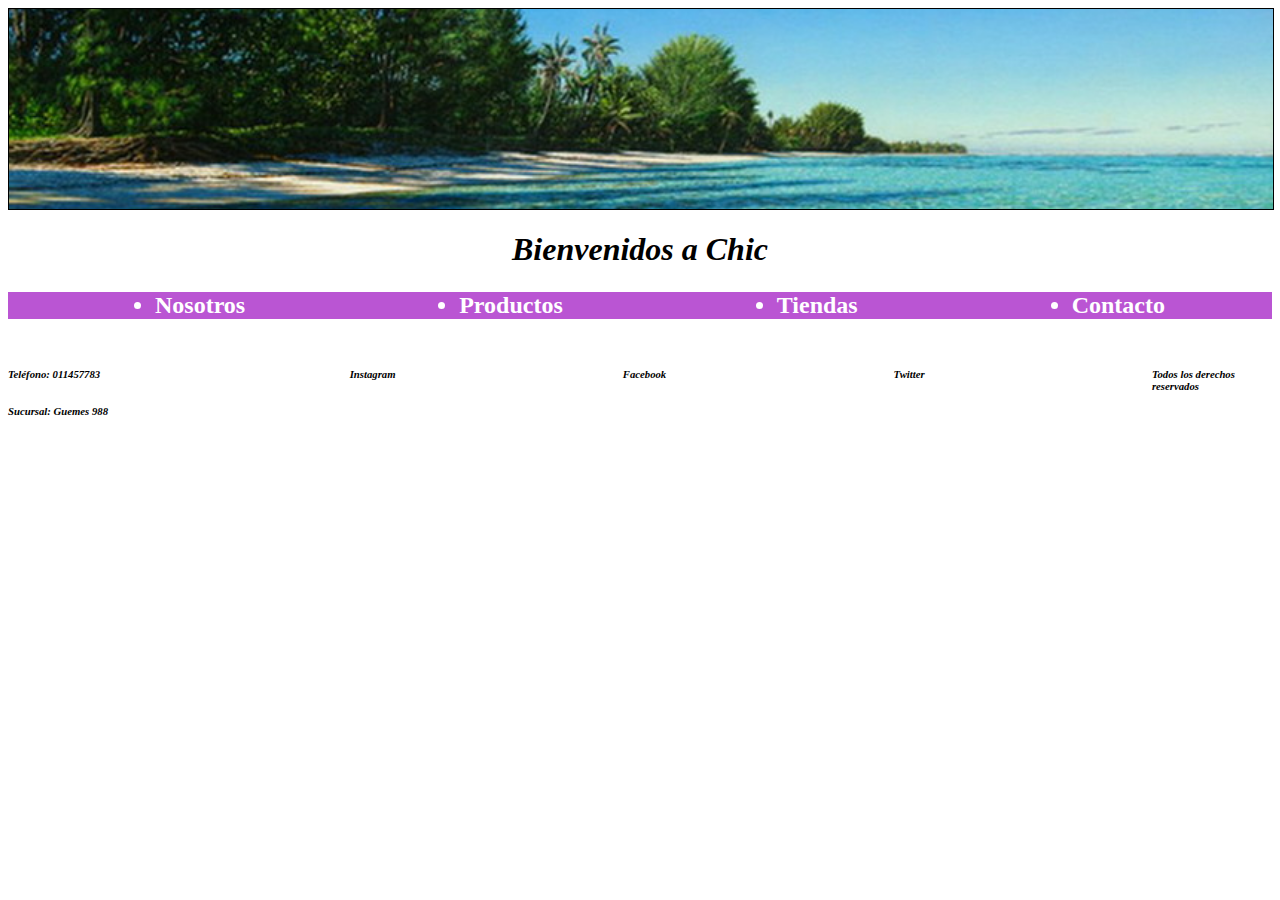
<file: index.html>
<!DOCTYPE html>
<html lang="en">

<head>
    <meta charset="UTF-8" />
    <meta http-equiv="X-UA-Compatible" content="IE=edge" />
    <meta name="viewport" content="width=, initial-scale=1.0" />
    <link rel="stylesheet" href="styles.css" />
    <title>Home - Chic</title>
</head>

<body>
    <header>
        <div class="contenedor-imagen">
            <img class="banner" src="img/imagenp4.jfif" />
        </div>
        <h1>Bienvenidos a Chic</h1>
        <nav class="nav-inicio">
            <ul>
                <li>
                    <a href="pages/nosotros.html">Nosotros</a>
                </li>
                <li>
                    <a href="pages/productos.html">Productos</a>
                </li>
                <li>
                    <a href="pages/productos.html">Tiendas</a>
                </li>
                <li>
                    <a href="pages/contacto.html">Contacto</a>
                </li>
            </ul>
        </nav>
    </header>

    <main>
        <a href="pages/productos.html"> </a>
    </main>

    <footer>
        <div class="telefonoSucursal">
            <h6>Teléfono: 011457783</h6>
            <h6>Sucursal: Guemes 988</h6>
        </div>
        <div class="redessociales">
            <h6>Instagram</h6>
            <h6>Facebook</h6>
            <h6>Twitter</h6>
        </div>
        <h6>Todos los derechos reservados</h6>
    </footer>
</body>

</html>
</file>
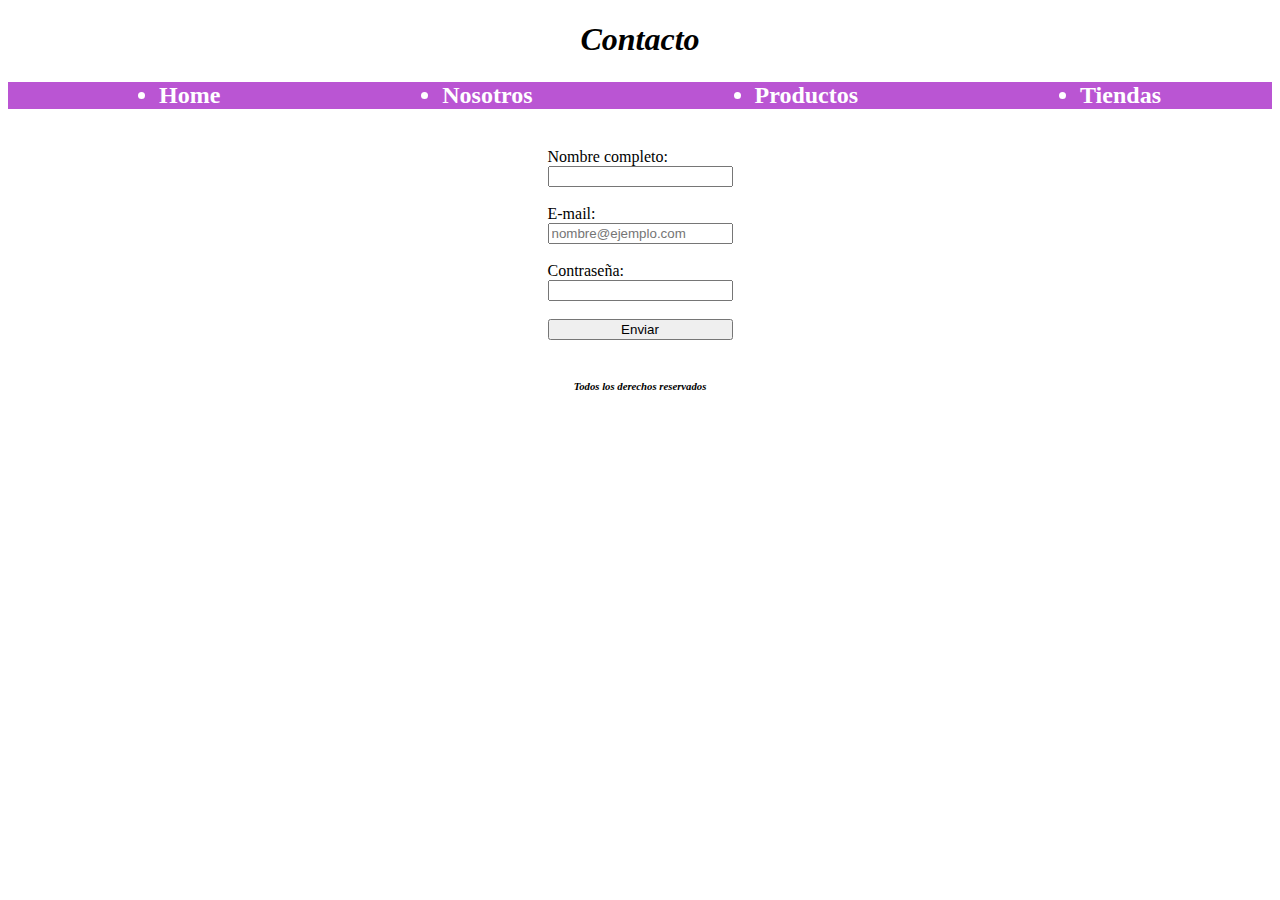
<file: pages/contacto.html>
<!DOCTYPE html>
<html lang="en">

<head>
    <meta charset="UTF-8" />
    <meta http-equiv="X-UA-Compatible" content="IE=edge" />
    <meta name="viewport" content="width=device-width, initial-scale=1.0" />
    <link rel="stylesheet" href="../styles.css" />
    <title>Contacto - Chic</title>
</head>

<body>
    <header>
        <h1>Contacto</h1>
        <nav>
            <ul>
                <li>
                    <a href="../index.html">Home</a>
                </li>
                <li>
                    <a href="nosotros.html">Nosotros</a>
                </li>
                <li>
                    <a href="productos.html">Productos</a>
                </li>
                <li>
                    <a href="tiendas.html">Tiendas</a>
                </li>
            </ul>
        </nav>
    </header>

    <main>
        <form action="" class="formulario_contacto">
            <label for="nombre_completo">Nombre completo:</label>
            <input type="text" name="nombre_completo" />
            <br />
            <label for="nombre_completo">E-mail:</label>
            <input type="email" name="correo" placeholder="nombre@ejemplo.com" />
            <br />
            <label for="contraseña">Contraseña:</label>
            <input type="password" name="contraseña" />
            <br />
            <button type="submit">Enviar</button>
        </form>
    </main>

    <footer>
        <h6>Todos los derechos reservados</h6>
    </footer>
</body>

</html>
</file>
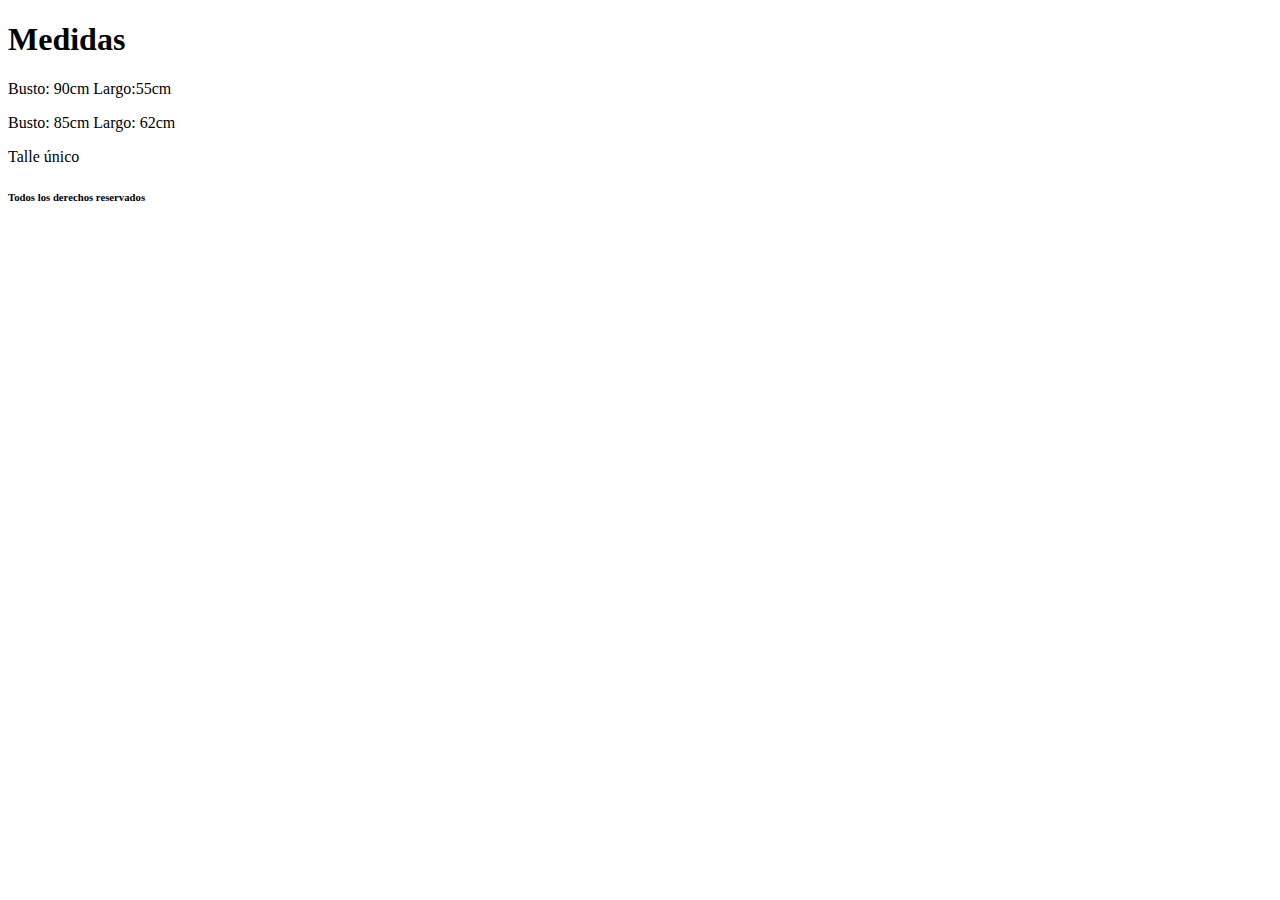
<file: pages/medidas.html>
<!DOCTYPE html>
<html lang="en">

<head>
    <meta charset="UTF-8" />
    <meta http-equiv="X-UA-Compatible" content="IE=edge" />
    <meta name="viewport" content="width=device-width, initial-scale=1.0" />
    <title>Document</title>
</head>

<body>
    <header>
        <h1>Medidas</h1>
    </header>
    <main>
        <div class="camperamedidas">
            <p>Busto: 90cm Largo:55cm</p>
        </div>
        <div class="vestidomedidas">
            <p>Busto: 85cm Largo: 62cm</p>
        </div>
        <div class="blusamedidas">
            <p>Talle único</p>
        </div>
    </main>
    <footer>
        <h6>Todos los derechos reservados</h6>
    </footer>
</body>

</html>
</file>
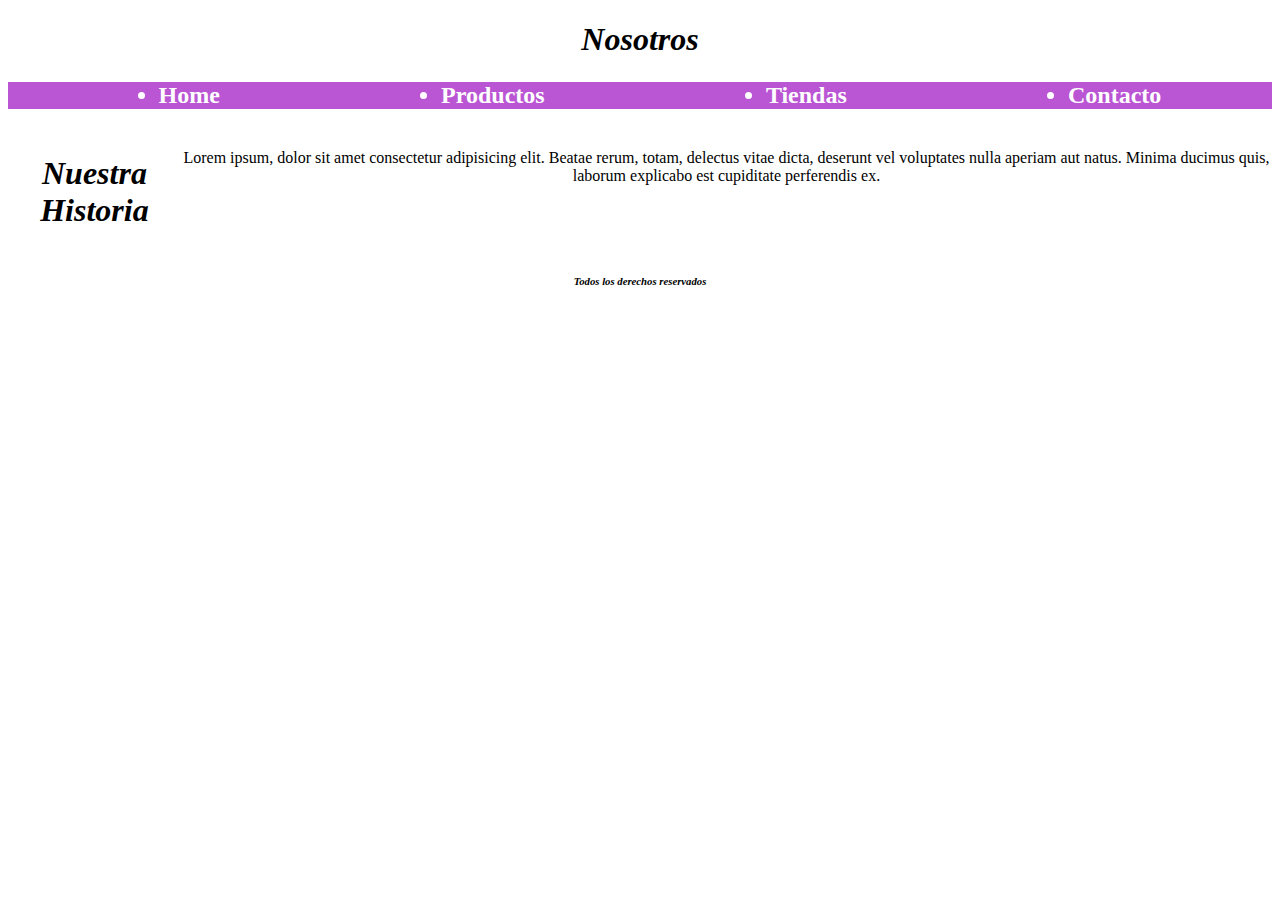
<file: pages/nosotros.html>
<!DOCTYPE html>
<html lang="en">

<head>
    <meta charset="UTF-8" />
    <meta http-equiv="X-UA-Compatible" content="IE=edge" />
    <meta name="viewport" content="width=device-width, initial-scale=1.0" />
    <link rel="stylesheet" href="../styles.css" />
    <title>Nuestra Historia - Chic</title>
</head>

<body>
    <header>
        <h1>Nosotros</h1>
        <nav>
            <ul>
                <li>
                    <a href="../index.html">Home</a>
                </li>
                <li>
                    <a href="productos.html">Productos</a>
                </li>
                <li>
                    <a href="tiendas.html">Tiendas</a>
                </li>
                <li>
                    <a href="contacto.html">Contacto</a>
                </li>
            </ul>
        </nav>
    </header>

    <main>
        <a href="nosotros.html"> </a>
        <h1>Nuestra Historia</h1>
        <p>
            Lorem ipsum, dolor sit amet consectetur adipisicing elit. Beatae rerum, totam, delectus vitae dicta, deserunt vel voluptates nulla aperiam aut natus. Minima ducimus quis, laborum explicabo est cupiditate perferendis ex.
        </p>
    </main>

    <footer>
        <h6>Todos los derechos reservados</h6>
    </footer>
</body>

</html>
</file>
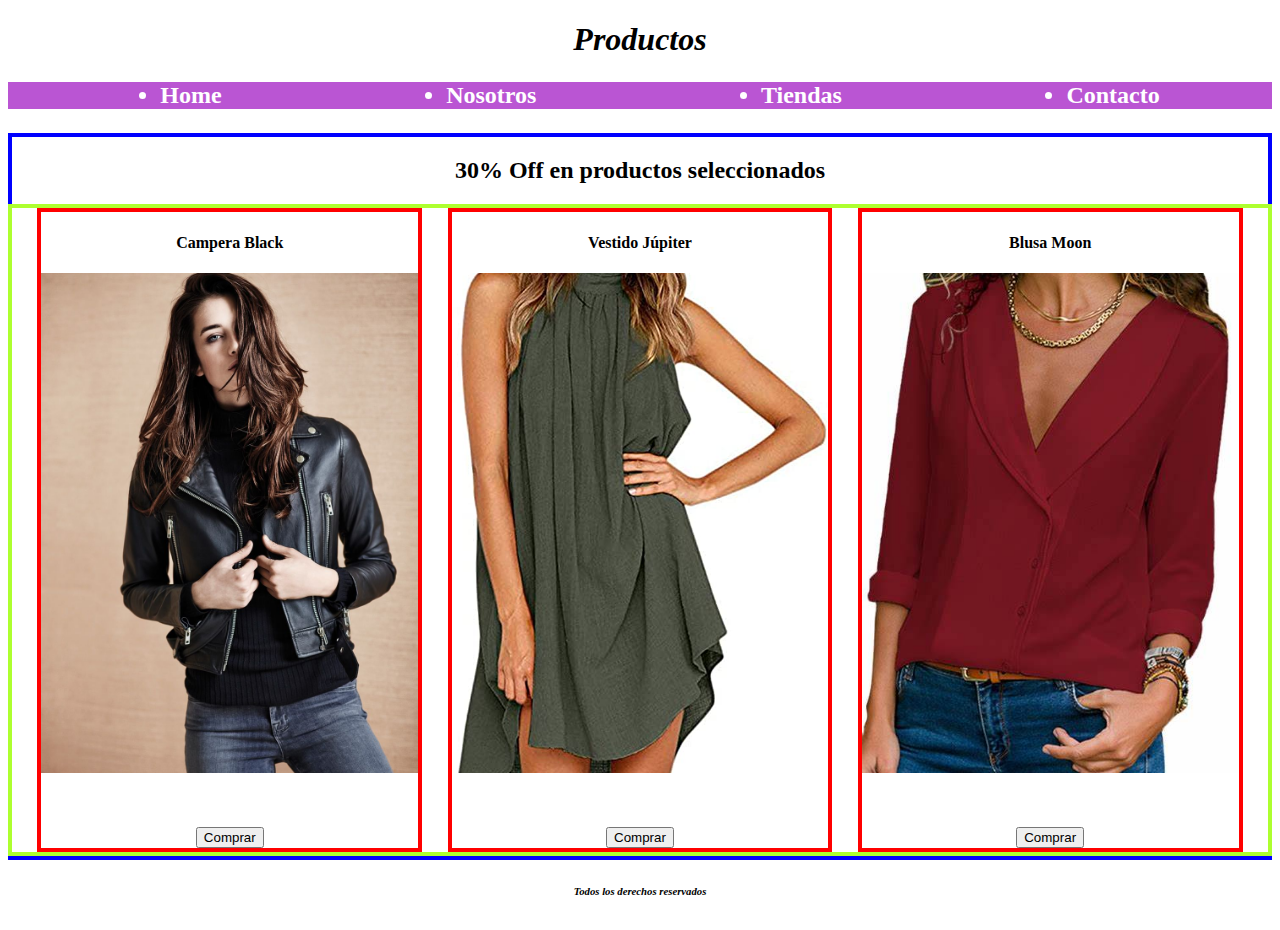
<file: pages/productos.html>
<!DOCTYPE html>
<html lang="en">

<head>
    <meta charset="UTF-8" />
    <meta http-equiv="X-UA-Compatible" content="IE=edge" />
    <meta name="viewport" content="width=device-width, initial-scale=1.0" />
    <link rel="stylesheet" href="../styles.css" />
    <title>Productos - Chic</title>
</head>

<body>
    <header>
        <h1>Productos</h1>
        <nav>
            <ul>
                <li>
                    <a href="../index.html">Home</a>
                </li>
                <li>
                    <a href="nosotros.html">Nosotros</a>
                </li>
                <li>
                    <a href="tiendas.html">Tiendas</a>
                </li>
                <li>
                    <a href="contacto.html">Contacto</a>
                </li>
            </ul>
        </nav>
    </header>

    <main>
        <div class="azul">
            <h2 class="titulo-off">30% Off en productos seleccionados</h2>
            <div class="verde">
                <div class="rojo">
                    <h4>Campera Black</h4>
                    <a href="../pages/medidas.html">
                        <img src="../img/imagenp1.jpg" alt="Chica con campera" class="imagen-ropa" />

                        <p>Descripción del producto</p>
                    </a>
                    <div class="boton">
                        <button>Comprar</button>
                    </div>
                </div>
                <div class="rojo">
                    <h4>Vestido Júpiter</h4>
                    <a href="../pages/medidas.html">
                        <img src="../img/imagenp2.jpg" alt="Chica con vestido júpiter" class="imagen-ropa" />
                        <p>Descripción del producto</p>
                    </a>
                    <div class="boton">
                        <button>Comprar</button>
                    </div>
                </div>
                <div class="rojo">
                    <h4>Blusa Moon</h4>
                    <a href="../pages/medidas.html">
                        <img src="../img/imagenp3.jfif" alt="Chica con blusa moon" class="imagen-ropa" />
                        <p>Descripción del producto</p>
                    </a>
                    <div class="boton">
                        <button>Comprar</button>
                    </div>
                </div>
            </div>
        </div>
    </main>

    <footer>
        <h6>Todos los derechos reservados</h6>
    </footer>
</body>

</html>
</file>
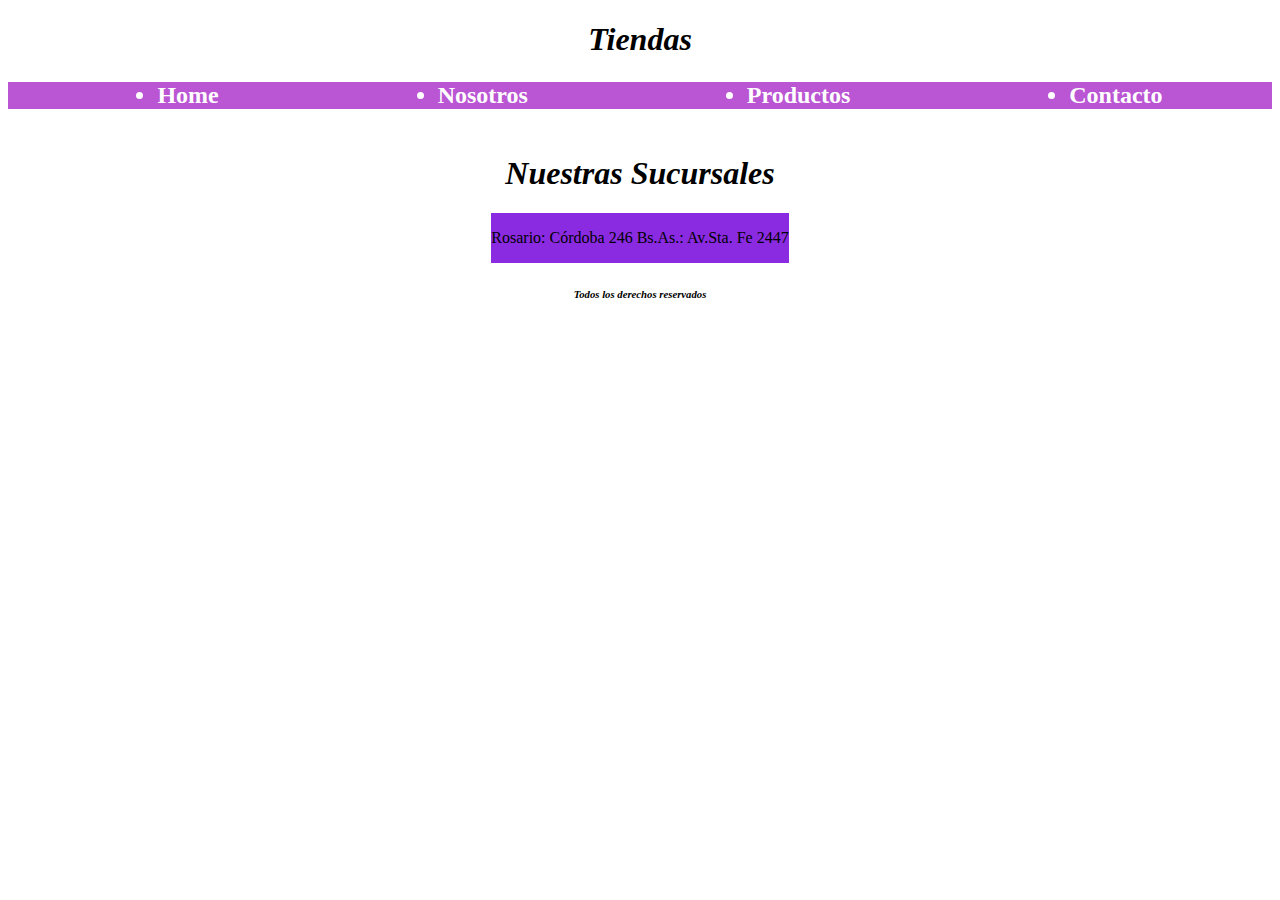
<file: pages/tiendas.html>
<!DOCTYPE html>
<html lang="en">

<head>
    <meta charset="UTF-8" />
    <meta http-equiv="X-UA-Compatible" content="IE=edge" />
    <meta name="viewport" content="width=device-width, initial-scale=1.0" />
    <link rel="stylesheet" href="../styles.css" />
    <title>Tiendas - Chic</title>
</head>

<body>
    <header>
        <h1>Tiendas</h1>
        <nav>
            <ul>
                <li>
                    <a href="../index.html">Home</a>
                </li>
                <li>
                    <a href="nosotros.html">Nosotros</a>
                </li>
                <li>
                    <a href="productos.html">Productos</a>
                </li>
                <li>
                    <a href="contacto.html">Contacto</a>
                </li>
            </ul>
        </nav>
    </header>

    <main>
        <div class="tiendas">
            <h1>Nuestras Sucursales</h1>
            <div class="direcciones">
                <p>Rosario: Córdoba 246 Bs.As.: Av.Sta. Fe 2447</p>
            </div>
        </div>
    </main>

    <footer>
        <h6>Todos los derechos reservados</h6>
    </footer>
</body>

</html>
</file>
<file: styles.css>
h1 {
    text-align: center;
    font-style: italic;
}

nav {
    background-color: mediumorchid;
}

.nav-inicio {
    background-color: mediumorchid;
}

ul {
    display: flex;
    justify-content: space-around;
    color: white;
    font-weight: bold;
    font-size: x-large;
}

a {
    text-decoration: none;
    color: white;
}

a:visited {
    text-decoration: none;
}

.contenedor-imagen {
    display: flex;
    justify-content: center;
    width: 100%;
}

img {
    width: 20%;
}

footer {
    display: flex;
    justify-content: center;
    font-style: italic;
}

main {
    display: flex;
    justify-content: center;
}

.formulario_contacto {
    padding: 15px 10px;
    display: flex;
    flex-direction: column;
    justify-content: space-between;
}

footer {
    display: flex;
}

.redessociales {
    display: flex;
    width: 90%;
    justify-content: space-evenly;
}

.telefonoSucursal {
    width: 10%;
}

.contenedor-imagen {
    margin: 0;
    width: 100%;
    height: 200px;
    border: 1px solid black;
}

.banner {
    width: 100%;
    object-fit: cover;
}


/* Empieza página productos */

.titulo-off {
    margin: 0 auto;
    padding: 20px;
    animation: titulo-off 2s linear infinite;
}

@keyframes titulo-off {
    from {
        background-color: none;
    }
    50% {
        background-color: violet;
    }
    to {
        background-color: none;
    }
}

.azul {
    border: 4px solid blue;
    width: 100%;
    display: flex;
    flex-direction: column;
    align-items: center;
}

.verde {
    display: flex;
    justify-content: space-evenly;
    border: 4px solid greenyellow;
    width: 100%;
}

.rojo {
    border: 4px solid red;
    width: 30%;
}

h4 {
    text-align: center;
}

p {
    text-align: center;
}

.boton {
    display: flex;
    justify-content: center;
}

.imagen-ropa {
    width: 100%;
    object-fit: cover;
    height: 500px;
}

.tiendas {
    display: flex;
    flex-direction: column;
}

.direcciones {
    background-color: blueviolet;
    display: flex;
    flex-direction: row;
    justify-content: space-between;
}
</file>
